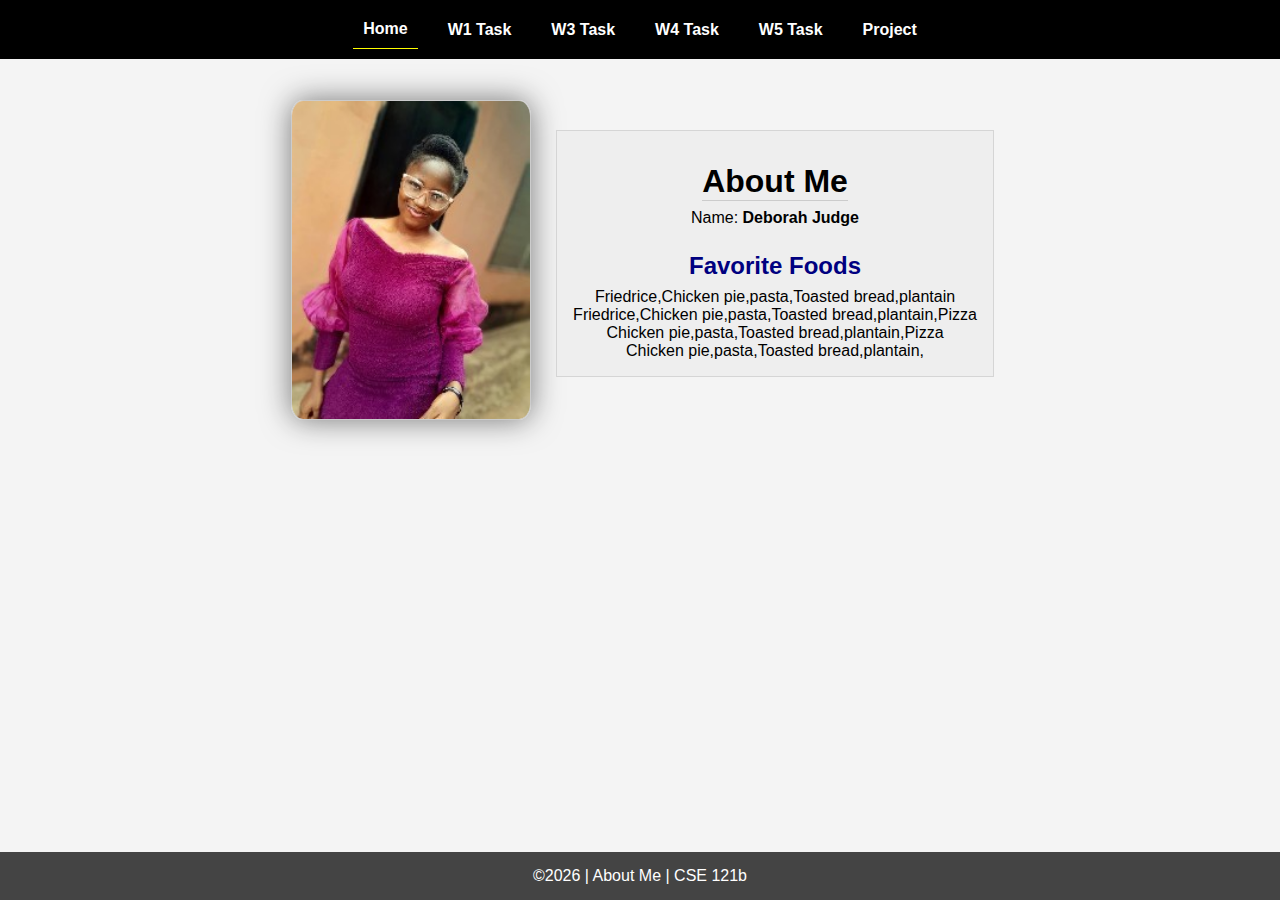
<file: index.html>
<!DOCTYPE html>
<html lang="en">

<head>
  <meta charset="UTF-8">
  <meta name="viewport" content="width=device-width, initial-scale=1.0">
  <title>About Me | CSE 121b | W02: Programming Tasks</title>
  <link rel="preconnect" href="https://fonts.googleapis.com">
  <link rel="preconnect" href="https://fonts.gstatic.com" crossorigin>
  <link href="https://fonts.googleapis.com/css2?family=Roboto:wght@400;600&display=swap"
    rel="stylesheet">
  <link rel="stylesheet" href="styles/main.css">
</head>

<body>
  <nav>
    <ul id="menu">
      <li><a id="toggleMenu">&equiv;</a></li>
      <li><a href="index.html" class="active">Home</a></li>
      <li><a href="w01-task.html">W1 Task</a></li>
      <li><a href="w03-task.html">W3 Task</a></li>
      <li><a href="w04-task.html">W4 Task</a></li>
      <li><a href="w05-task.html">W5 Task</a></li>
      <li><a href="project.html">Project</a></li>
    </ul>
  </nav>
  <main id="home">
    <picture>
      <img src="images/profile.jpg" alt="Placeholder Image">
    </picture>
    <section>
      <h1>About Me</h1>
      <div class="info">Name: <span id="name"></span></div>
      <h2>Favorite Foods</h2>
      <div class="block" id="food"></div>
     
    </section>
  </main>
  <footer>
    &copy;<span id="year"></span> | About Me | CSE 121b
  </footer>
  <script src="scripts/main.js"></script>
  <script src="scripts/w02-task.js"></script>
</body>

</html>
</file>
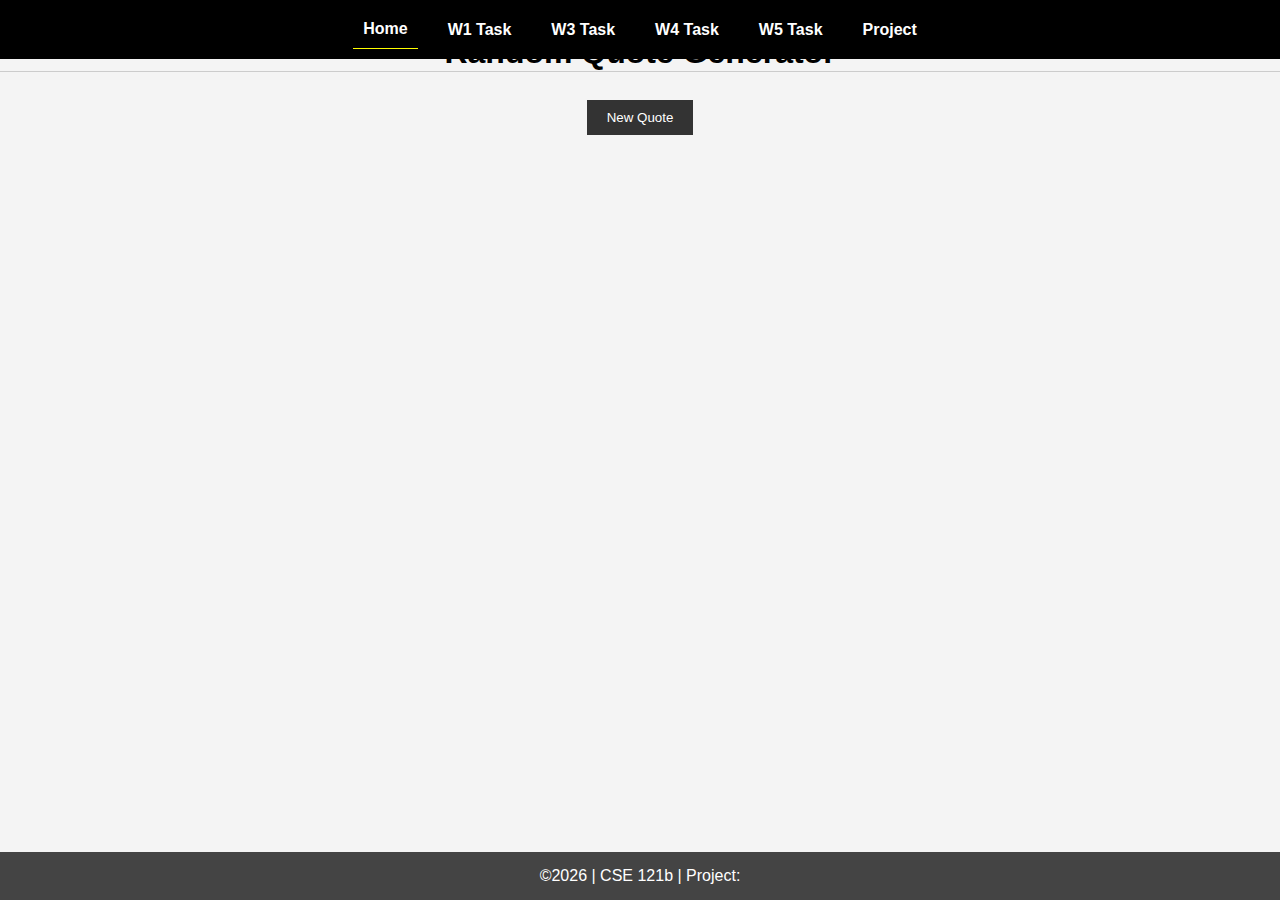
<file: project.html>
<!DOYPE html>
<html lang="">

<head
  <metaset="UTF-">
  < name="viewport content="width=-width, initialscale=1.">
  <>About Me |SE 12b | Project: Quotes Generator</title>
 <link rel="preconnect" href="https://fonts.googleapis.com">
  <link rel="preconnect" href="https://fonts.gstatic.com" crossorigin>
  <link href="https://fonts.googleapis.com/css2?family=Roboto:wght@400;600&display=swap" rel="stylesheet">
  <link rel="stylesheet" href="styles/main.css">
</head>

<body>
  <nav>
    <ul id="menu">
      <li><a id="toggleMenu">&equiv;</a></li>
      <li><a href="index.html" class="active">Home</a></li>
      <li><a href="w01-task.html">W1 Task</a></li>
      <li><a href="w03-task.html">W3 Task</a></li>
      <li><a href="w04-task.html">W4 Task</a></li>
      <li><a href="w05-task.html">W5 Task</a></li>
      <li><a href="project.html">Project</a></li>
    </ul>
  </nav>

  <div class="container">
    <h1>Random Quote Generator</h1>
    <div class="quote-container">
      <p id="quote"></p>
      <p id="author"></p>
    </div>
    <button id="new-quote-btn">New Quote</button>
  </div>

  <footer>
    &copy;<span id="year"></span> | CSE 121b | Project:
  </footer>

  <script src="scripts/main.js"></script>
  <script>
    document.getElementById("year").innerHTML = new Date().getFullYear();
  </script>
  <script src="scripts/project.js"></script>
</body>

</html>
</file>
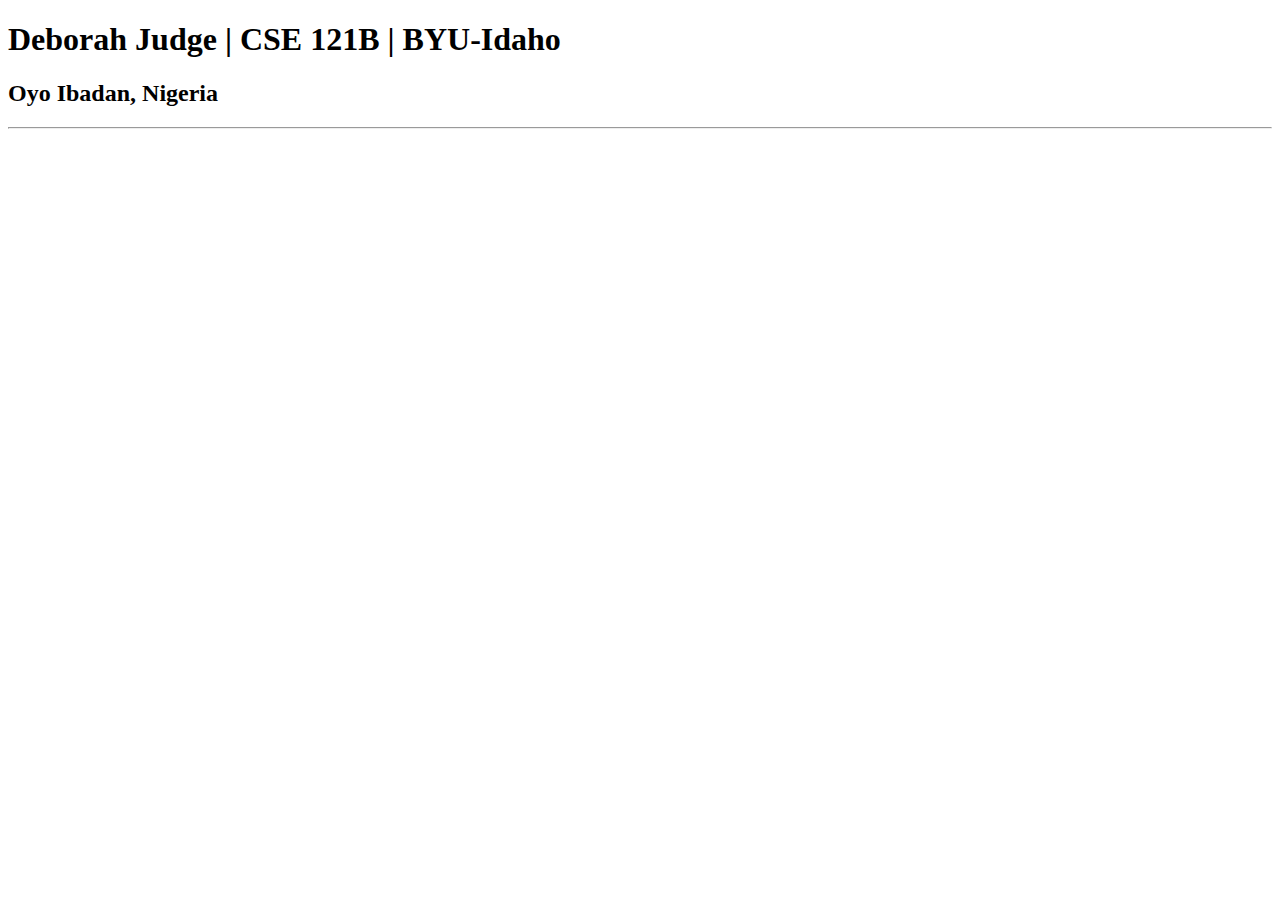
<file: test.html>
<!DOCTYPE html>
<html lang="en">
<head>
    <meta charset="UTF-8">
    <meta name="viewport" content="width=device-width, initial-scale=1.0">
    <title>Deborah Judge|  CSE 121B | BYU-Idaho</title>
</head>
<body>
    <h1>Deborah Judge | CSE 121B | BYU-Idaho</h1>
    <h2>Oyo Ibadan, Nigeria</h2>
    <hr>
</body>
</html>
</file>
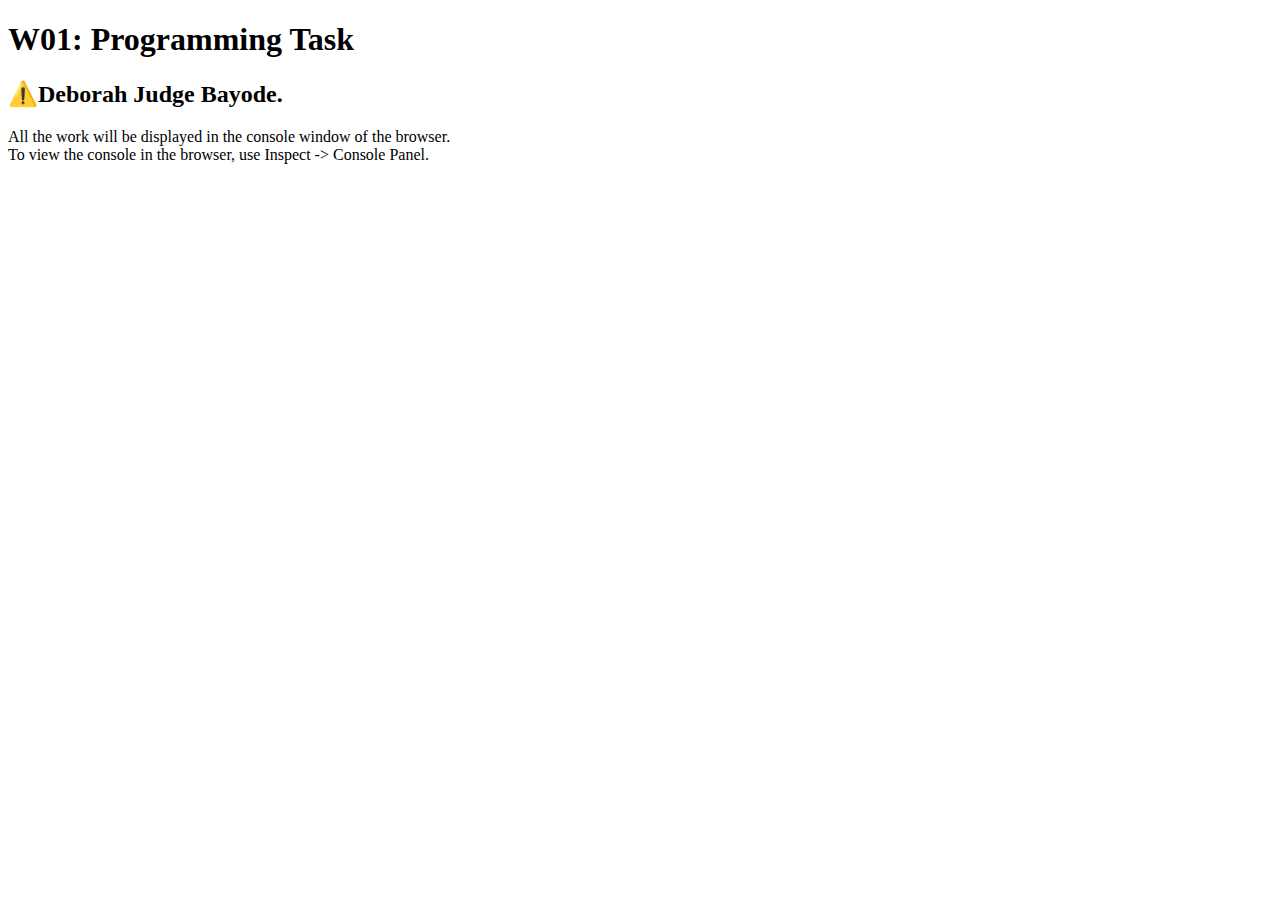
<file: w01-task.html>
<!DOCTYPE html>
<html lang="en">

<head>
  <meta charset="UTF-8">
  <meta name="viewport" content="width=device-width, initial-scale=1.0">
  <title>W01: Programming Task</title>
</head>

<body>
  <h1>W01: Programming Task</h1>
  <h2>⚠️Deborah Judge Bayode.</h2>
  <p>All the work will be displayed in the console window of the browser.
    <br>To view the console in the browser, use Inspect -> Console Panel.
  </p>

  <script src="w01-task.js"></script>

</body>
</html>
</file>
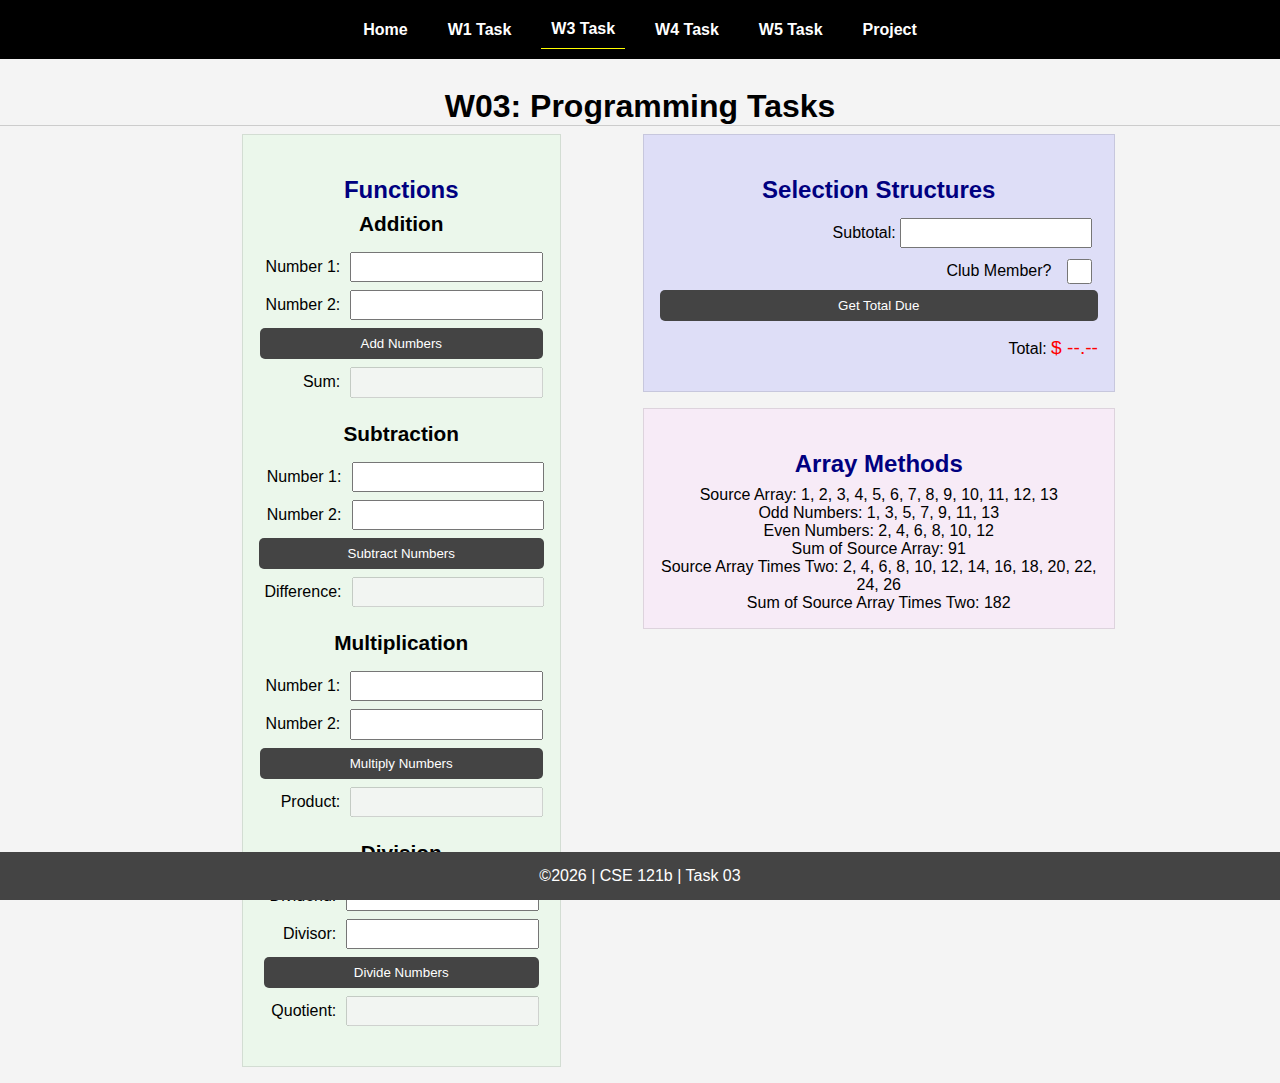
<file: w03-task.html>
<!DOCTYPE html>
<html lang="en">

<head>
    <meta charset="UTF-8">
    <meta name="viewport" content="width=device-width, initial-scale=1.0">
    <title>CSE 121b | W03: Programming Tasks</title>
    <link rel="preconnect" href="https://fonts.googleapis.com">
    <link rel="preconnect" href="https://fonts.gstatic.com" crossorigin>
    <link href="https://fonts.googleapis.com/css2?family=Roboto:wght@400;600&display=swap"
        rel="stylesheet">
    <link rel="stylesheet" href="styles/main.css">
</head>

<body>
    <nav>
        <ul id="menu">
            <li><a id="toggleMenu">&equiv;</a></li>
            <li><a href="index.html">Home</a></li>
            <li><a href="w01-task.html">W1 Task</a></li>
            <li><a href="w03-task.html" class="active">W3 Task</a></li>
            <li><a href="w04-task.html">W4 Task</a></li>
            <li><a href="w05-task.html">W5 Task</a></li>
            <li><a href="project.html">Project</a></li>
        </ul>
    </nav>>
    <header>
        <h1>W03: Programming Tasks</h1>
    </header>
    <main id="task3">
        <section id="section1">
            <h2>Functions</h2>
            <article>
                <h3>Addition</h3>
                <div>
                    <label for="add1">Number 1:</label>
                    <input type="text" id="add1" name="add1">
                </div>
                <div>
                    <label for="add2">Number 2:</label>
                    <input type="text" id="add2" name="add2">
                </div>
                <div>
                    <input type="button" id="addNumbers" value="Add Numbers">
                </div>
                <div>
                    <label for="sum">Sum:</label>
                    <input type="text" id="sum" name="sum" disabled>
                </div>
            </article>
            <article>
                <h3>Subtraction</h3>
                <div>
                    <label for="subtract1">Number 1:</label>
                    <input type="text" id="subtract1" name="subtract1">
                </div>
                <div>
                    <label for="subtract2">Number 2:</label>
                    <input type="text" id="subtract2" name="subtract2">
                </div>
                <div>
                    <input type="button" id="subtractNumbers" value="Subtract Numbers">
                </div>
                <div>
                    <label for="difference">Difference:</label>
                    <input type="text" id="difference" name="difference" disabled>
                </div>
            </article>
            <article>
                <h3>Multiplication</h3>
                <div>
                    <label for="factor1">Number 1:</label>
                    <input type="text" id="factor1" name="factor1">
                </div>
                <div>
                    <label for="factor2">Number 2:</label>
                    <input type="text" id="factor2" name="factor2">
                </div>
                <div>
                    <input type="button" id="multiplyNumbers" value="Multiply Numbers">
                </div>
                <div>
                    <label for="product">Product:</label>
                    <input type="text" id="product" name="product" disabled>
                </div>
            </article>
            <article>
                <h3>Division</h3>
                <div>
                    <label for="dividend">Dividend:</label>
                    <input type="text" id="dividend" name="dividend">
                </div>
                <div>
                    <label for="divisor">Divisor:</label>
                    <input type="text" id="divisor" name="divisor">
                </div>
                <div>
                    <input type="button" id="divideNumbers" value="Divide Numbers">
                </div>
                <div>
                    <label for="quotient">Quotient:</label>
                    <input type="text" id="quotient" name="quotient" disabled>
                </div>
            </article>
        </section>
        <div>
            <section id="section2">
                <h2>Selection Structures</h2>
                <label class="right">Subtotal:
                    <input type="number" id="subtotal" size="5">
                </label>
                <label class="middle right">
                    Club Member?
                    <input type="checkbox" id="member">
                </label>
                <div class="right">
                    <input type="button" id="getTotal" value="Get Total Due">
                </div>
                <div class="right">Total:
                    <span class="larger" id="total">$ --.--</span>
                </div>
            </section>
            <section id="section3">
                <h2>Array Methods</h2>
                <p>
                    Source Array: <span id="array"></span>
                </p>
                <p>
                    Odd Numbers: <span id="odds"></span>
                </p>
                <p>
                    Even Numbers: <span id="evens"></span>
                </p>
                <p>
                    Sum of Source Array: <span id="sumOfArray"></span>
                </p>
                <p>
                    Source Array Times Two: <span id="multiplied"></span>
                </p>
                <p>
                    Sum of Source Array Times Two: <span id="sumOfMultiplied"></span>
                </p>
            </section>
        </div>
    </main>
    <footer>
        &copy;<span id="year"></span> | CSE 121b | Task 03
    </footer>
    <script src="scripts/main.js"></script>
    <script>
        document.getElementById("year").innerHTML = new Date().getFullYear();
    </script>
    <script src="scripts/w03-task.js"></script>
</body>

</html>
</file>
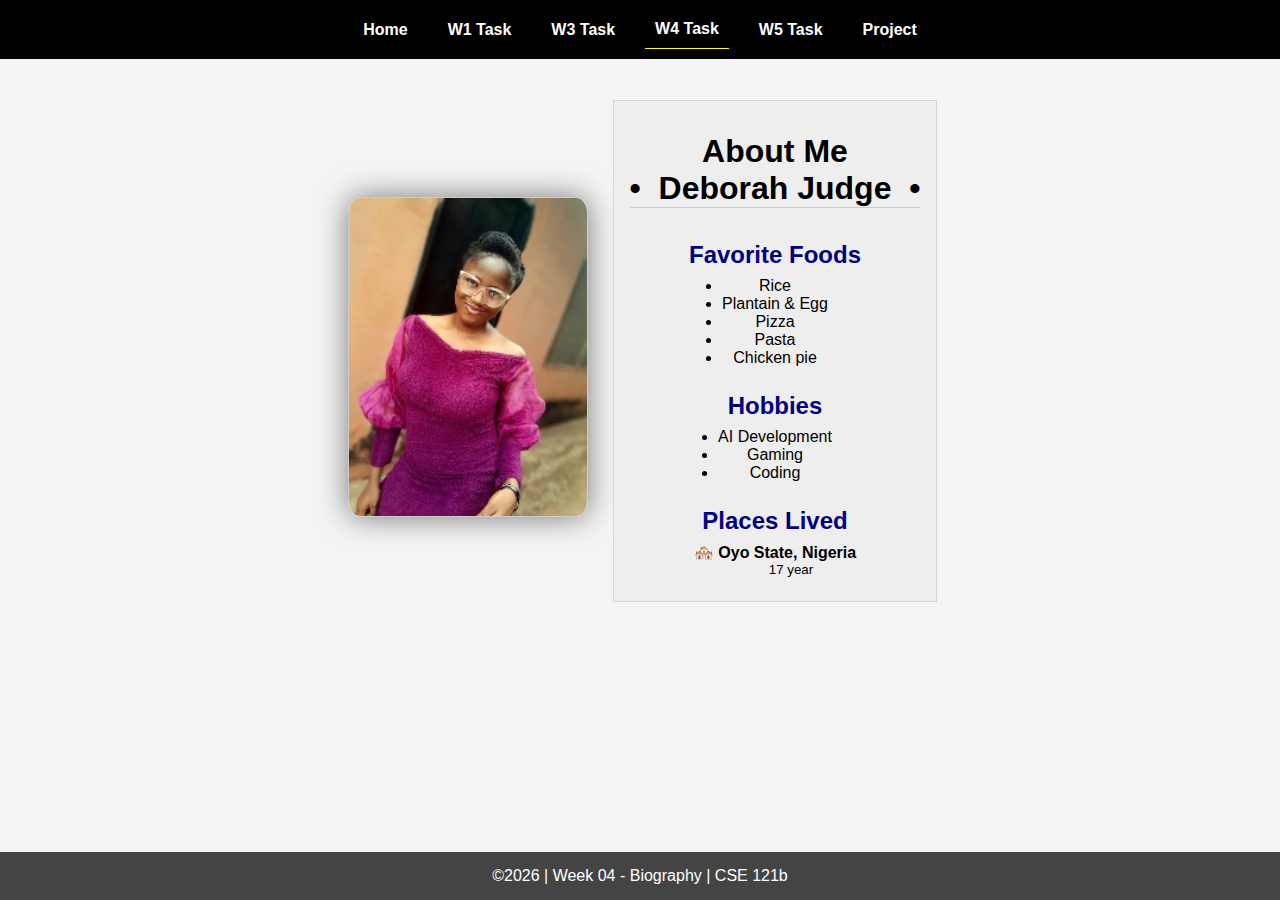
<file: w04-task.html>
<!DOCTYPE html>
<html lang="en">

<head>
  <meta charset="UTF-8">
  <meta name="viewport" content="width=device-width, initial-scale=1.0">
  <title>CSE 121b | W04: Programming Tasks</title>
  <link rel="preconnect" href="https://fonts.googleapis.com">
  <link rel="preconnect" href="https://fonts.gstatic.com" crossorigin>
  <link href="https://fonts.googleapis.com/css2?family=Roboto:wght@400;600&display=swap"
    rel="stylesheet">
  <link rel="stylesheet" href="styles/main.css">
</head>

<body>
  <nav>
    <ul id="menu">
      <li><a id="toggleMenu">&equiv;</a></li>
      <li><a href="index.html">Home</a></li>
      <li><a href="w01-task.html">W1 Task</a></li>
      <li><a href="w03-task.html">W3 Task</a></li>
      <li><a href="w04-task.html" class="active">W4 Task</a></li>
      <li><a href="w05-task.html">W5 Task</a></li>
      <li><a href="project.html">Project</a></li>
    </ul>
  </nav>
  <main id="home">
    <picture>
      <img id="photo" src="images/profile.jpg" alt="Placeholder Image">
    </picture>
    <section>
      <h1>About Me<br>• &nbsp;<span id="name"></span>&nbsp; •</h1>
      <h2>Favorite Foods</h2>
      <ul id="favorite-foods"></ul>
      <h2>Hobbies</h2>
      <ul id="hobbies"></ul>
      <h2>Places Lived</h2>
      <dl id="places-lived"></dl>
    </section>
  </main>

  <footer>
    &copy;<span id="year"></span> | Week 04 - Biography | CSE 121b
  </footer>
  <script src="scripts/main.js"></script>
  <script>
    document.getElementById("year").innerHTML = new Date().getFullYear();
  </script>
  <script src="scripts/w04-task.js"></script>
</body>

</html>
</file>
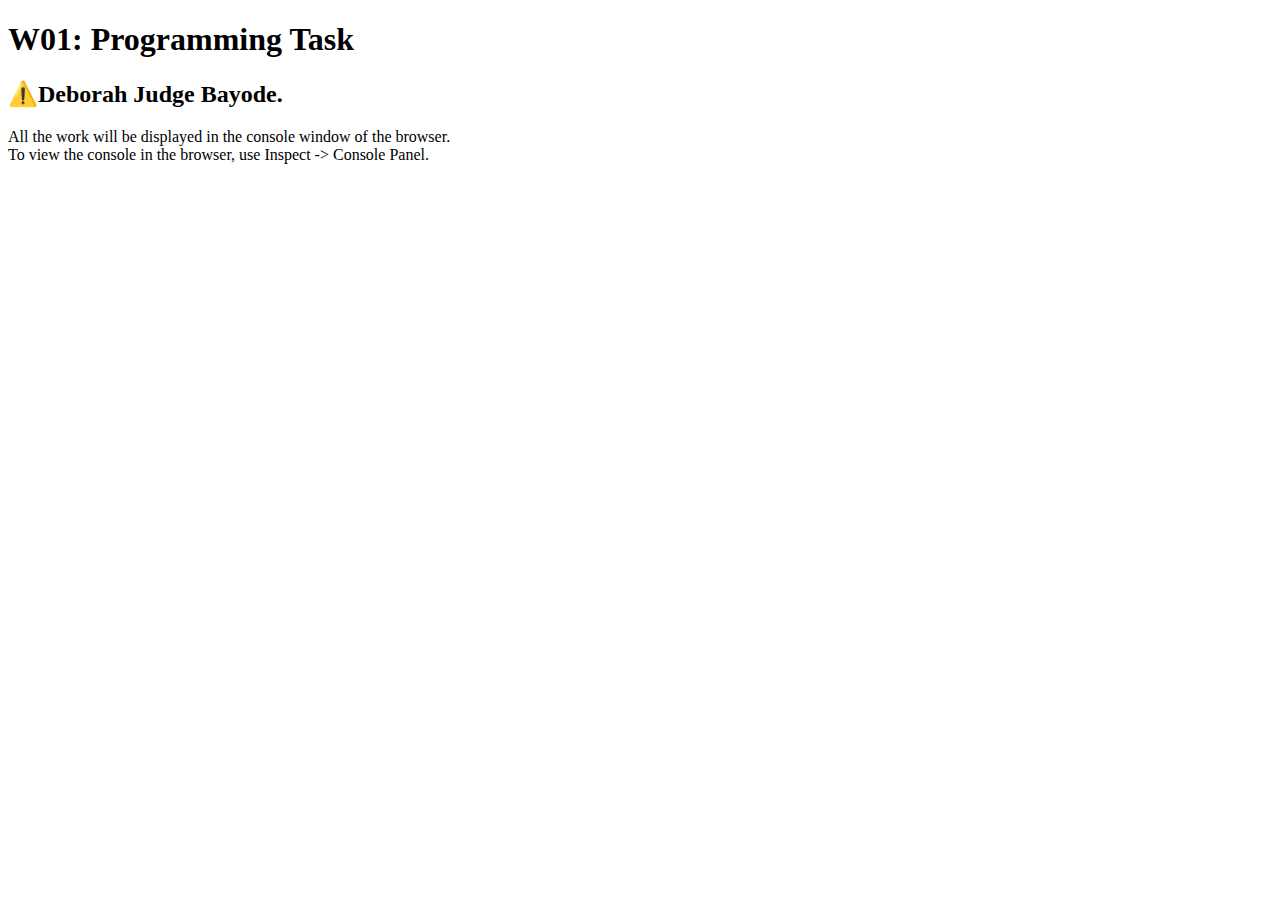
<file: cse121b/w01-task.html>
<!DOCTYPE html>
<html lang="en">

<head>
  <meta charset="UTF-8">
  <meta name="viewport" content="width=device-width, initial-scale=1.0">
  <title>W01: Programming Task</title>
</head>

<body>
  <h1>W01: Programming Task</h1>
  <h2>⚠️Deborah Judge Bayode.</h2>
  <p>All the work will be displayed in the console window of the browser.
    <br>To view the console in the browser, use Inspect -> Console Panel.
  </p>

  <script src="w01-task.js"></script>

</body>
</html>
</file>
<file: styles/main.css>
/* Universal Selector */
* {
    margin: 0;
    padding: 0;
    box-sizing: border-box;
}

/* HTML Selectors */
body {
    font-family: 'Roboto', Helvetica, sans-serif;
}

nav {
    background-color: black;
    width: 100%;
    position: fixed;
    top: 0;
}

nav ul {
    display: flex;
    flex-direction: column;
    align-items: center;
    max-width: -moz-fit-content;
    max-width: fit-content;
    margin: 0 auto;
}

nav ul li {
    flex: 1 1 auto;
}

nav ul li:first-child {
    display: block;
    font-size: 2rem;
}

nav ul li:first-child a {
    padding: 1px 10px;
}

nav ul li {
    display: none;
    list-style: none;
    margin: 10px;
}

nav ul li a {
    display: block;
    padding: 10px;
    text-decoration: none;
    font-weight: 600;
    color: white;
    text-align: center;
    font-family: 'Arial Narrow', Arial, sans-serif;
}

nav ul li a:hover {
    background-color: #efefef;
    color: black;
}

h1,
h2 {
    text-align: center;
    margin: 1rem 0 .5rem;
}

h1 {
    border-bottom: 1px solid #ccc;
}

#gridly h1 {
    margin-top: 80px;
}

h2 {
    font-size: 1.5rem;
    color: navy;
    text-align: center;
    margin-top: 25px;
}

h3 {
    font-size: 1.3rem;
    margin-bottom: 1rem;
}

header {
    margin-top: 70px;
}

picture {
    margin: 0 auto;
}

picture img {
    width: 240px;
    height: auto;
    border-radius: 5%;
    border: 1px solid #ccc;
    box-shadow: 0 0 30px #777;
}

section {
    display: flex;
    flex-direction: column;
    align-items: center;
    margin: 0 auto 1rem;
    border: 1px solid rgba(0, 0, 0, .1);
    padding: 1rem;
    background-color: #eee;
}

article {
    margin-bottom: 1rem;
}

article div {
    margin-bottom: .5rem;
    text-align: right;
}

label {
    padding: .35rem;
}

input {
    padding: .35rem;
}

input[type="button"] {
    padding: .5rem;
    background-color: #444;
    color: white;
    border: none;
    border-radius: 5px;
    cursor: pointer;
    width: 100%
}

input[type="checkbox"] {
    width: 25px;
    height: 25px;
}

dt {
    font-weight: 700;
}

dt::before {
    content: "🏘️ ";
}

dd {
    margin: 0 0 .5rem 2rem;
    font-size: smaller;
}

footer {
    background-color: #444;
    color: white;
    padding: 15px;
    text-align: center;
    width: 100%;
    position: fixed;
    bottom: 0;
}

/* Class Selectors */
.active {
    border-bottom: 1px solid yellow;
}

.open li {
    display: block;
}

.block {
    display: block;
}

.larger {
    font-size: larger;
    color: red;
}

.right {
    width: 100%;
    text-align: right;
}

.middle {
    display: flex;
    align-items: center;
    justify-content: right;
    gap: 1rem;
}

/* ID Selectors */

#home {
    margin-top: 125px;
    display: grid;
    grid-template-columns: 1fr;
    grid-gap: 20px;
    align-items: center;
    justify-content: center;
}


#section1 {
    background-color: rgb(225, 250, 225, .5);
}

#section2 {
    background-color: rgba(200, 200, 250, 0.5);

}

#section2 div {
    margin-bottom: 1rem;
}

#section3 {
    background-color: rgb(250, 225, 250, .5);
}

#sortBy {
    appearance: none;
    display: flex;
    padding: .5rem;
    background-color: #eee;
    color: #444;
    font-weight: 700;
    margin: 1rem auto;
    width: 200px;
    border: 1px solid rgba(0, 0, 0, .2);
    text-align: center;
}

#sortBy option:disabled {
    font-style: italic;
    padding: 1rem;
    background-color: #111;
    color: #eee;
}

#temples {
    display: grid;
    grid-template-columns: repeat(auto-fit, minmax(320px, 1fr));
    grid-gap: .5rem;
    align-items: center;
    margin-bottom: 3rem;
}

#temples article {
    height: 250px;
    margin: .5rem;
    border: 1px solid rgba(0, 0, 0, .1);
    padding: 1rem;
    background-color: #eee;
    display: flex;
    flex-direction: column;
    align-items: center;
    justify-content: center;
}

#temples h4 {
    color: navy;
    font-size: smaller;
}


#temples img {
    width: 250px;
    height: auto;
    box-shadow: 0 0 30px #777;
    margin: .5rem;
}

/* Media Queries */
@media only screen and (min-width: 32.5em) {
    nav ul {
        flex-direction: row;
    }

    nav ul li:first-child {
        display: none;
    }

    nav ul li {
        display: block;
    }

    section {
        min-width: 300px;
    }

    #home {
        margin: 100px auto 20px;
        grid-template-columns: 250px 1fr;
        max-width: -moz-fit-content;
        max-width: fit-content;
    }

    #task3 {
        display: grid;
        grid-template-columns: 1fr 1fr;
        grid-gap: 5px;
        margin: 0 auto;
        max-width: 950px;
    }

}body {
	background-color: #f4f4f4;
	font-family: 'Helvetica Neue', Arial, sans-serif;
	text-align: center;
}

#quote-box {
	border: 1px solid #ccc;
	background-color: #fff;
	padding: 20px;
	margin: 20px auto;
	max-width: 500px;
	box-shadow: 0 0 10px rgba(0,0,0,0.1);
}

#text {
	font-size: 2em;
}

#author {
	font-size: 0.8em;
	color: #666;
}

button {
	background-color: #333;
	color: #fff;
	border: none;
	padding: 10px 20px;
	cursor: pointer;
	margin-top: 20px;
}

button:hover {
	background-color: #444;
}
</file>
